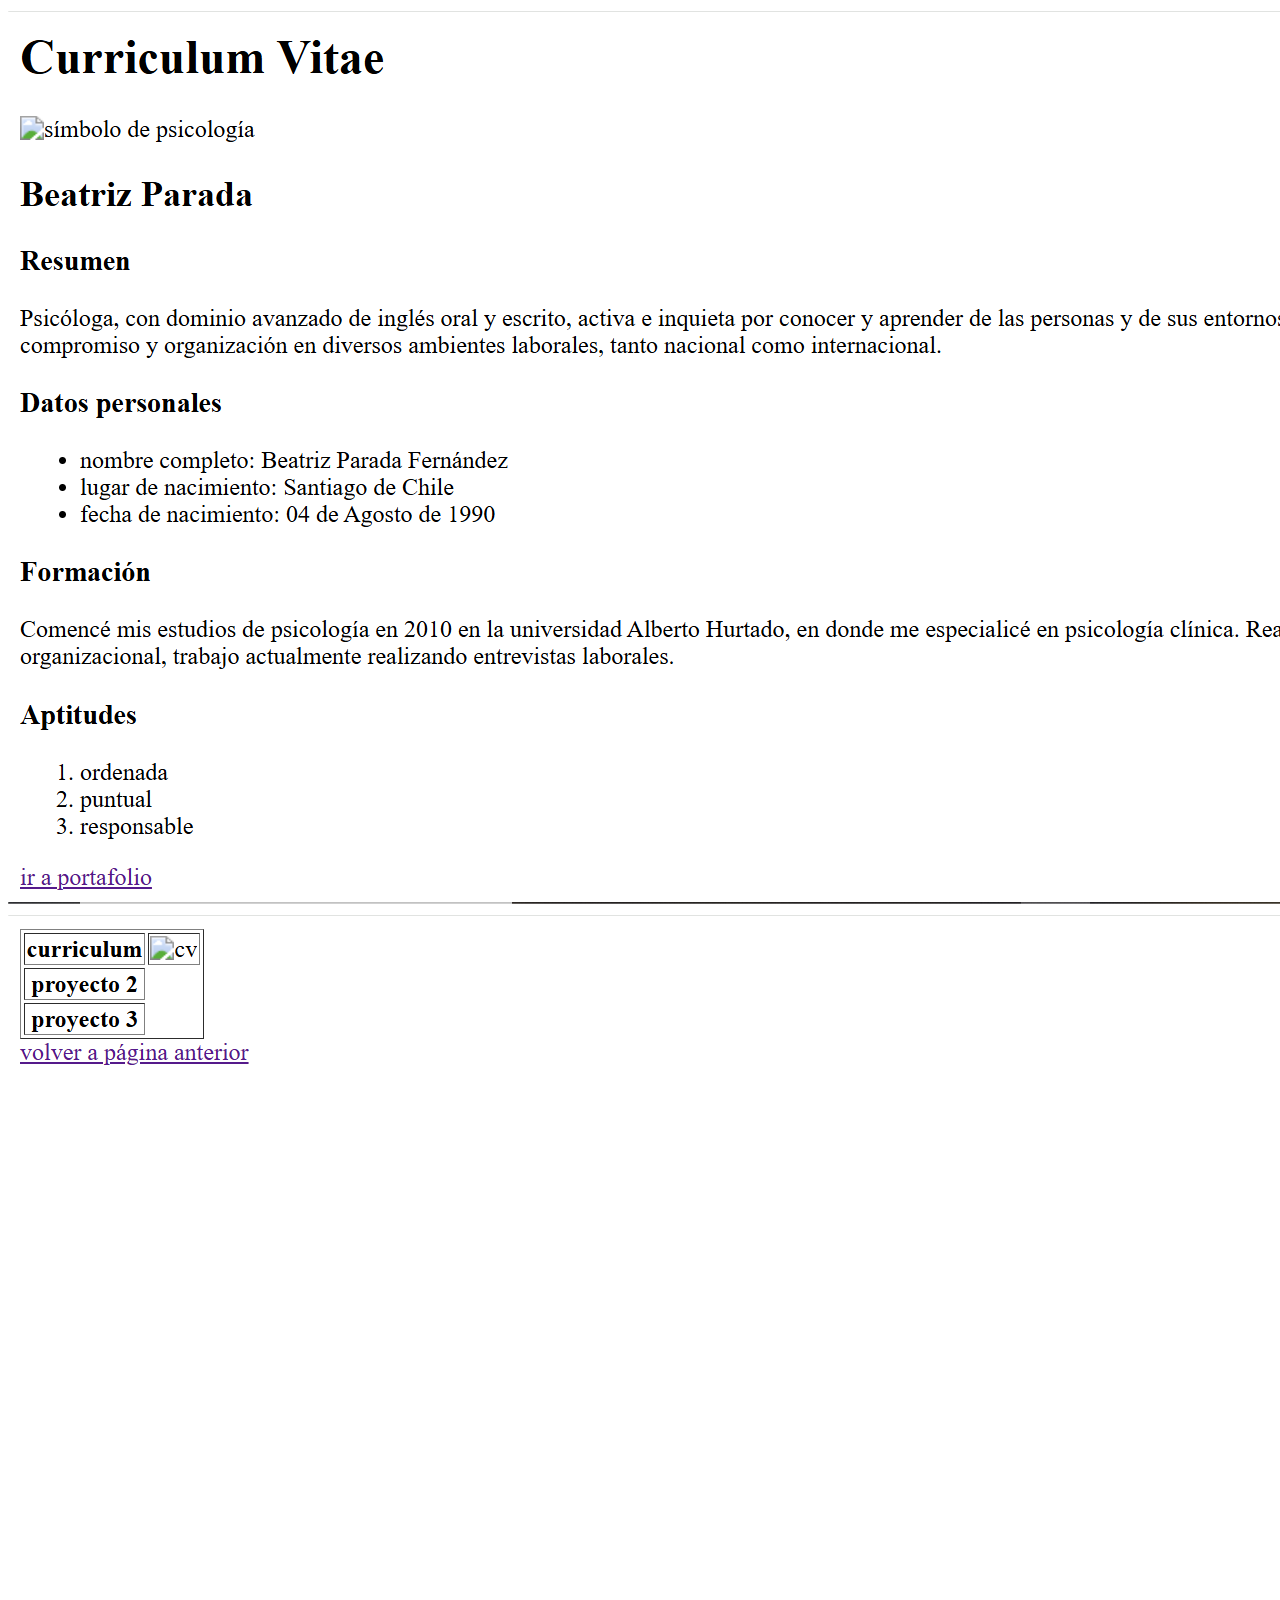
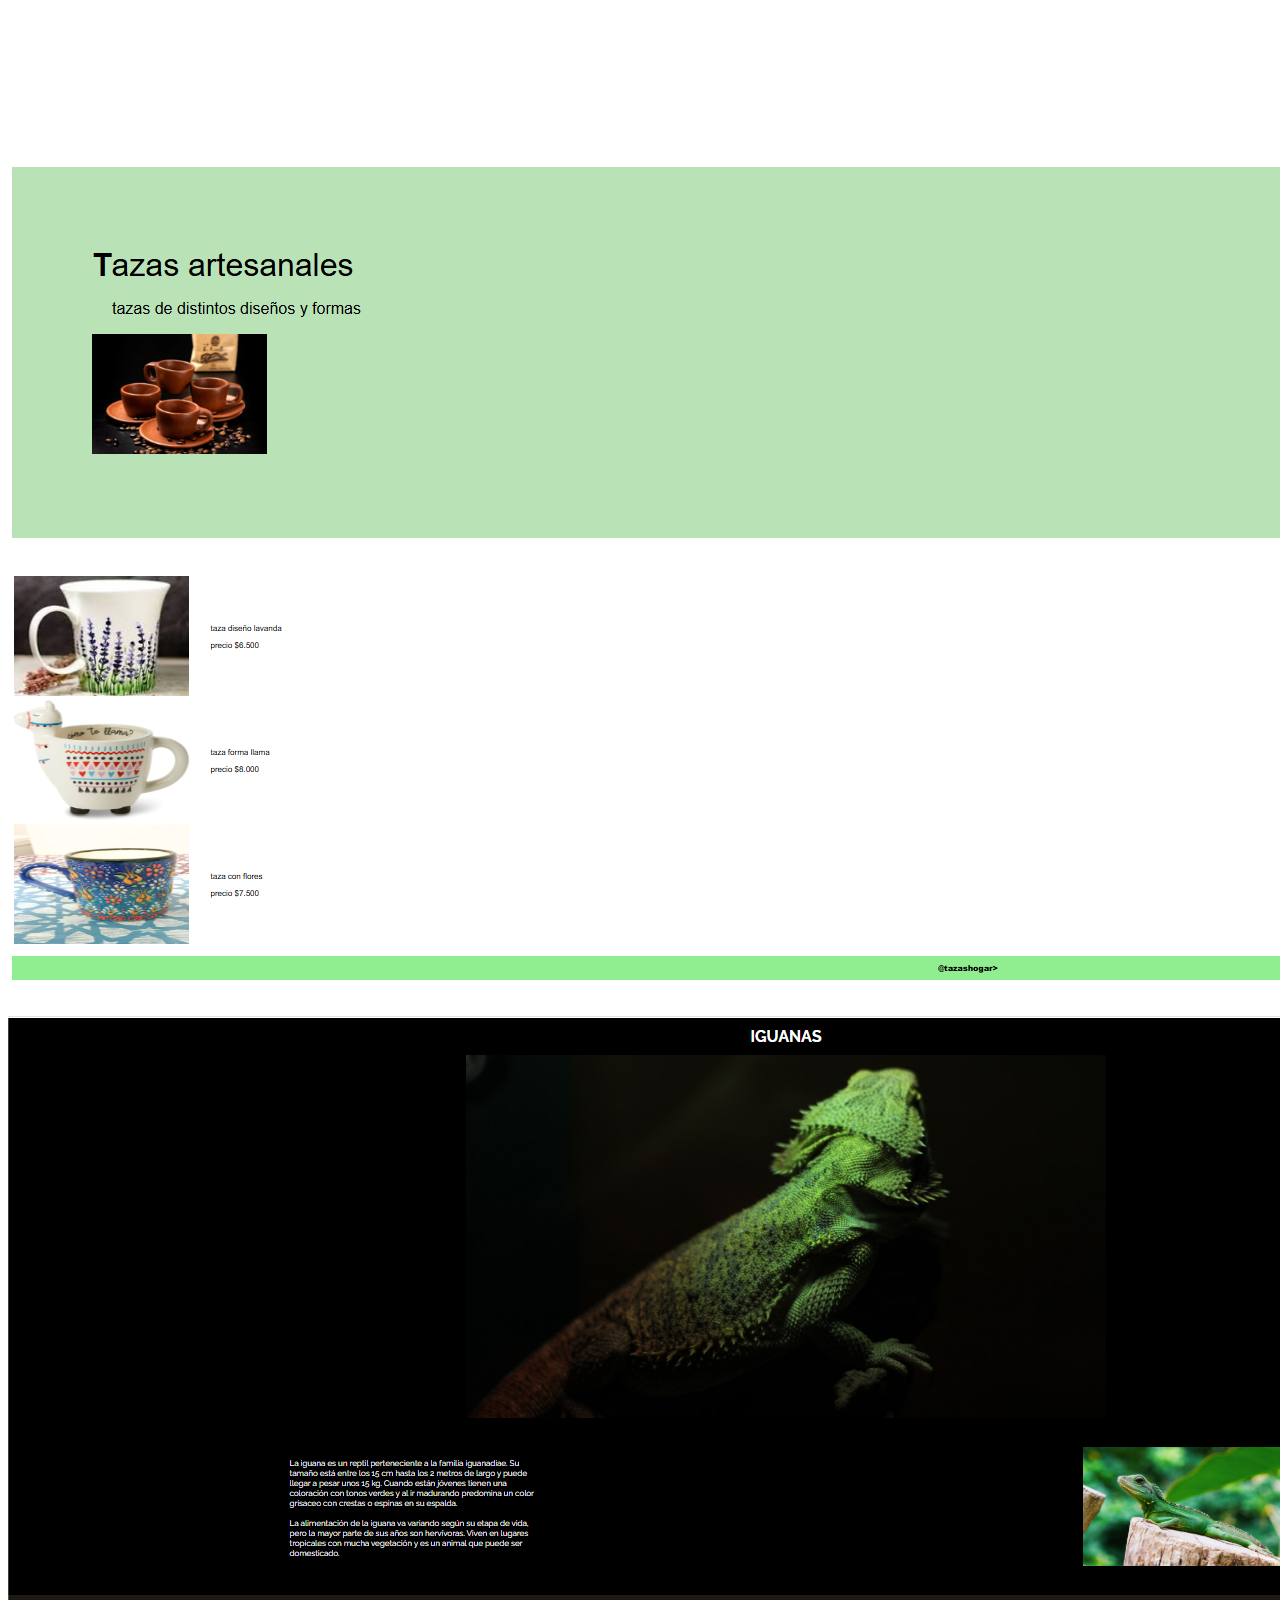
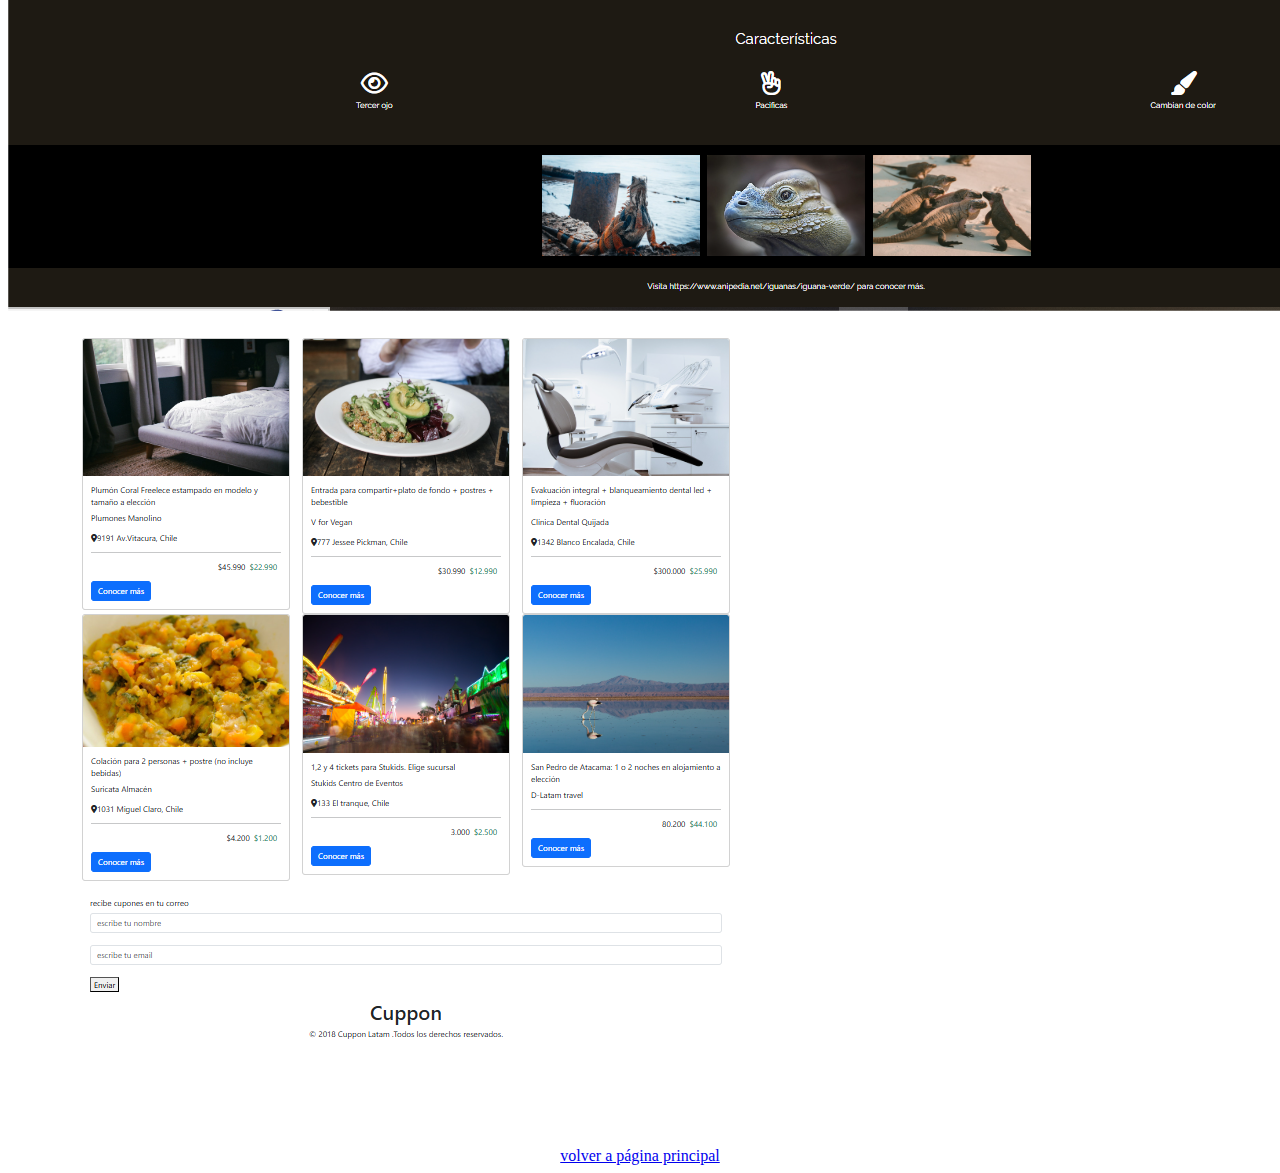
<file: portafolio.html>
<!DOCTYPE html>
<html lang="en">
<head>
    <meta charset="UTF-8">
    <meta name="viewport" content="width=device-width, initial-scale=1.0">
    <title>portafolio</title>
    <link rel="stylesheet" href="./assets/css/style2.css">
</head>
<body>
<img src="./assets/img/Captura de pantalla (17).png" alt="foto 1">
<img src="./assets/img/Captura de pantalla (18).png" alt="foto 2">
<img src="./assets/img/Captura de pantalla (19).png" alt="foto 3">
<img src="./assets/img/Captura de pantalla (20).png" alt="foto 4">
<img src="./assets/img/Captura de pantalla (21).png" alt="foto 5">


  <!-- <img src="./assets/img/Screenshots/Captura de pantalla (17).png" alt="desafio1">
    <img src="./assets/img/Screenshots/Captura de pantalla (18).png" alt="desafio1.1">
    <img src="./assets/img/Screenshots/Captura de pantalla (19).png" alt="desafio2">
    <img src="./assets/img/Screenshots/Captura de pantalla (20).png" alt="desafio3">
    <img src="./assets/img/Screenshots/Captura de pantalla (21).png" alt="desafio4">-->

    <a href="index.html" class="volver">volver a página principal</a>
</body>
</html>
</file>
<file: assets/css/style2.css>
img{
    size: 20px;
}

.volver{
    display: flex;
    justify-content: center;
}
</file>
